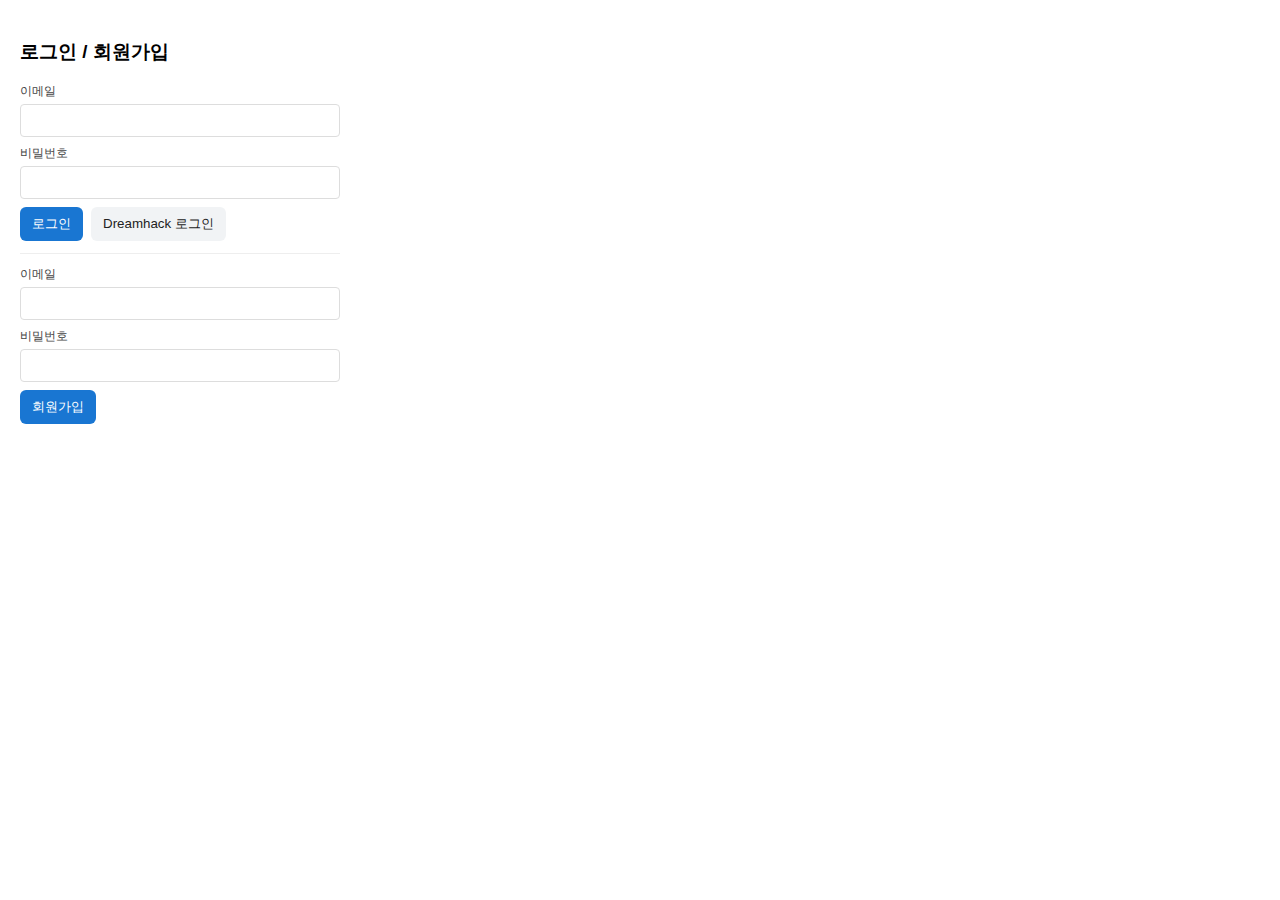
<file: ChromeExtension/popup.html>
<!doctype html>
<html lang="ko">
<head>
  <meta charset="utf-8" />
  <meta name="viewport" content="width=device-width,initial-scale=1" />
  <title>SII Auth</title>
  <style>
    body { font-family: Arial, sans-serif; width: 320px; padding: 12px; }
    .field { margin-bottom: 8px; }
    label { display:block; font-size:12px; color:#444; margin-bottom:4px; }
    input[type="text"], input[type="password"], input[type="email"]{
      width:100%; padding:8px; box-sizing:border-box; border:1px solid #ddd; border-radius:4px;
    }
    button { padding:8px 12px; border:none; border-radius:6px; cursor:pointer; }
    .row { display:flex; gap:8px; margin-top:8px; }
    #msg { margin-top:10px; min-height:18px; font-size:13px; }
    .btn-primary { background:#1976d2; color:white; }
    .btn-ghost { background:#f1f3f5; color:#222; }
    hr { margin:12px 0; border:none; border-top:1px solid #eee; }
  </style>
</head>
<body>
  <h3>로그인 / 회원가입</h3>

  <form id="login-form">
    <div class="field">
      <label for="login-email">이메일</label>
      <input id="login-email" type="email" required />
    </div>
    <div class="field">
      <label for="login-password">비밀번호</label>
      <input id="login-password" type="password" required />
    </div>
    <div class="row">
      <button id="login-btn" type="submit" class="btn-primary">로그인</button>
      <button id="dreamhack-btn" type="button" class="btn-ghost">Dreamhack 로그인</button>
    </div>
  </form>

  <hr/>

  <form id="signup-form">
    <div class="field">
      <label for="signup-email">이메일</label>
      <input id="signup-email" type="email" required />
    </div>
    <div class="field">
      <label for="signup-password">비밀번호</label>
      <input id="signup-password" type="password" required />
    </div>
    <div class="row">
      <button id="signup-btn" type="submit" class="btn-primary">회원가입</button>
    </div>
  </form>

  <div id="msg" role="status" aria-live="polite"></div>

  <script src="popup.js"></script>
</body>
</html>
</file>
